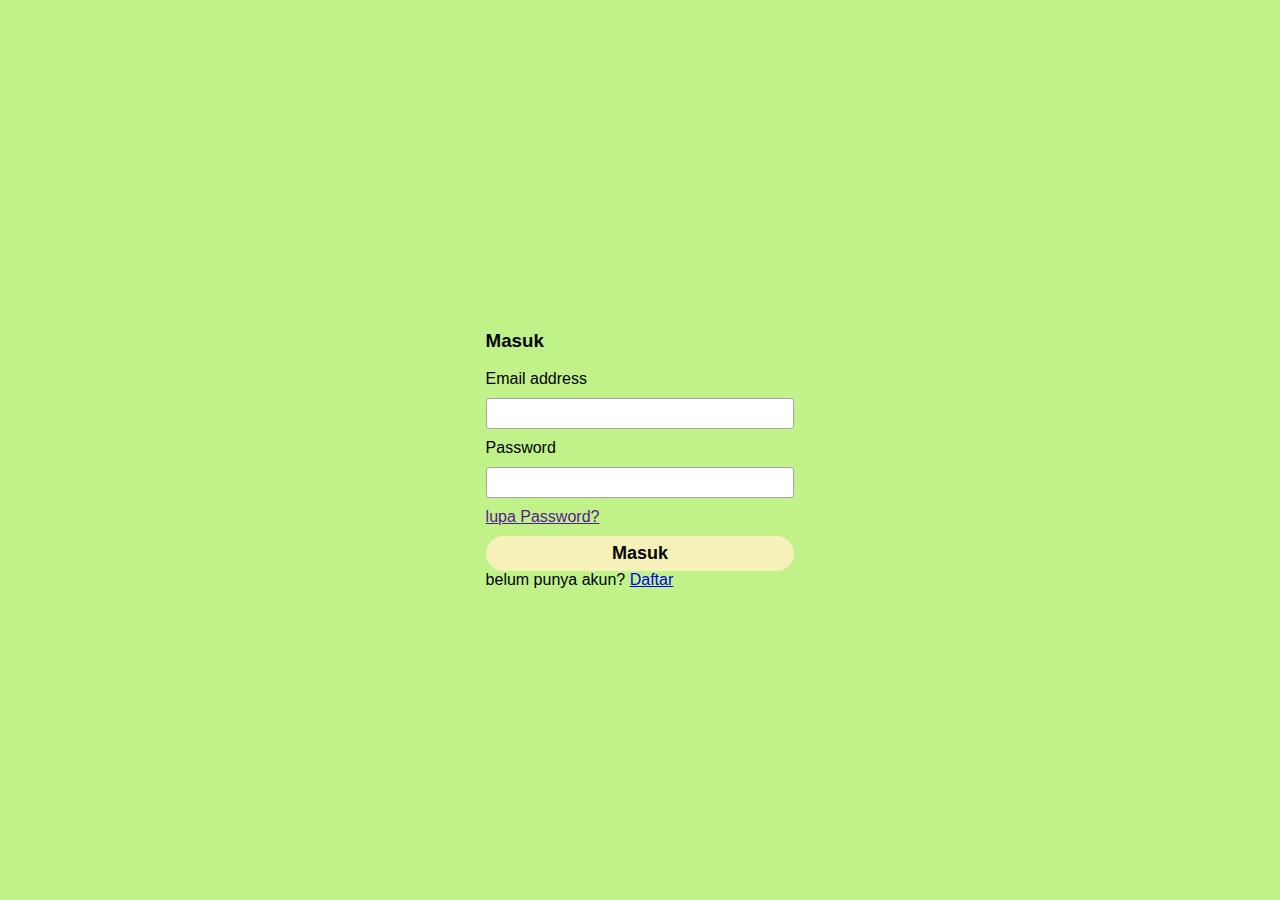
<file: pages/index.html>
<!doctype html>
<html lang="en">
  <head>
    <!-- Required meta tags -->
    <meta charset="utf-8">
    <meta name="viewport" content="width=device-width, initial-scale=1">

    <!-- Bootstrap CSS -->
    <link href="https://cdn.jsdelivr.net/npm/bootstrap@5.0.2/dist/css/bootstrap.min.css" rel="stylesheet" integrity="sha384-EVSTQN3/azprG1Anm3QDgpJLIm9Nao0Yz1ztcQTwFspd3yD65VohhpuuCOmLASjC" crossorigin="anonymous">
    <link rel="stylesheet" type="text/css" href="../css/style.css">
    <title>Super Consign</title>
  </head>
  <body>
       <div class="container">
    <form class="login-container"> 
       <h3 class="textjudul mb-5">Masuk</h3>
        <div class="mb-3">
          <label for="exampleInputEmail1" class="form-label textform">Email address</label>
          <input type="email" class="form-control" id="exampleInputEmail1" aria-describedby="emailHelp">
        </div>

        <div class="mb-3">
          <label for="exampleInputPassword1" class="form-label textform">Password</label>
          <input type="password" class="form-control" id="exampleInputPassword1">
        </div>

    <div class="text-end">
    <a href class="textform text-hover">lupa Password? </a>
    </div>    
    <div class="d-grid textform mt-4">
        <button type="submit" class="btn btn-primary">Masuk</button>
        </div>
        <div class="mt-3">
            <span class="textform">belum punya akun? <a href="register.html" class="text-hover">Daftar</a></span>
        </div>
    </form>
    </div>
    
    <!-- Option 1: Bootstrap Bundle with Popper -->
    <script src="https://cdn.jsdelivr.net/npm/bootstrap@5.0.2/dist/js/bootstrap.bundle.min.js" integrity="sha384-MrcW6ZMFYlzcLA8Nl+NtUVF0sA7MsXsP1UyJoMp4YLEuNSfAP+JcXn/tWtIaxVXM" crossorigin="anonymous"></script>

    <!-- Option 2: Separate Popper and Bootstrap JS -->
    <!--
    <script src="https://cdn.jsdelivr.net/npm/@popperjs/core@2.9.2/dist/umd/popper.min.js" integrity="sha384-IQsoLXl5PILFhosVNubq5LC7Qb9DXgDA9i+tQ8Zj3iwWAwPtgFTxbJ8NT4GN1R8p" crossorigin="anonymous"></script>
    <script src="https://cdn.jsdelivr.net/npm/bootstrap@5.0.2/dist/js/bootstrap.min.js" integrity="sha384-cVKIPhGWiC2Al4u+LWgxfKTRIcfu0JTxR+EQDz/bgldoEyl4H0zUF0QKbrJ0EcQF" crossorigin="anonymous"></script>
    -->
  </body>
</html>
</file>
<file: css/style.css>
body {
    margin: 0;
    padding: 0;
    height: 100vh;
    display: flex;
    justify-content: center;
    align-items: center;
    font-family: roboto, arial;
    background-color: rgb(193, 242, 138);
  }
  
  .form-container {
    border: none;
    width: 300px;
    height: 300px;
    padding: 10px 100px 20px 100px;
    overflow: hidden;
    border-radius: 10px;
    background-color: rgb(146, 144, 145);
    position: relative;
  }
  
  .cancel-btn {
    position: absolute;
    font-size: 25px;
    margin-left: -80px;
  }
  
  
  .form-title {
    text-align: center;
    margin: 27px 0 0 0;
  }
  
  input {
    box-sizing:border-box;
    width: 100%;
    margin-bottom: 10px;
    margin-top: 10px;
    padding: 7px 12px 7px 12px;
    border-radius: 3px;
    border: 1px solid rgb(165, 165, 165);
  }
  
  button {
    width: 100%;
    text-align: center;
    padding: 7px 12px 7px 12px;
    border-radius: 20px;
    margin-top: 10px;
    font-size: large;
    font-weight: bold;
    color: rgb(3, 2, 2);
    border: none;
    background-color: rgb(245, 241, 185);
  }
</file>
